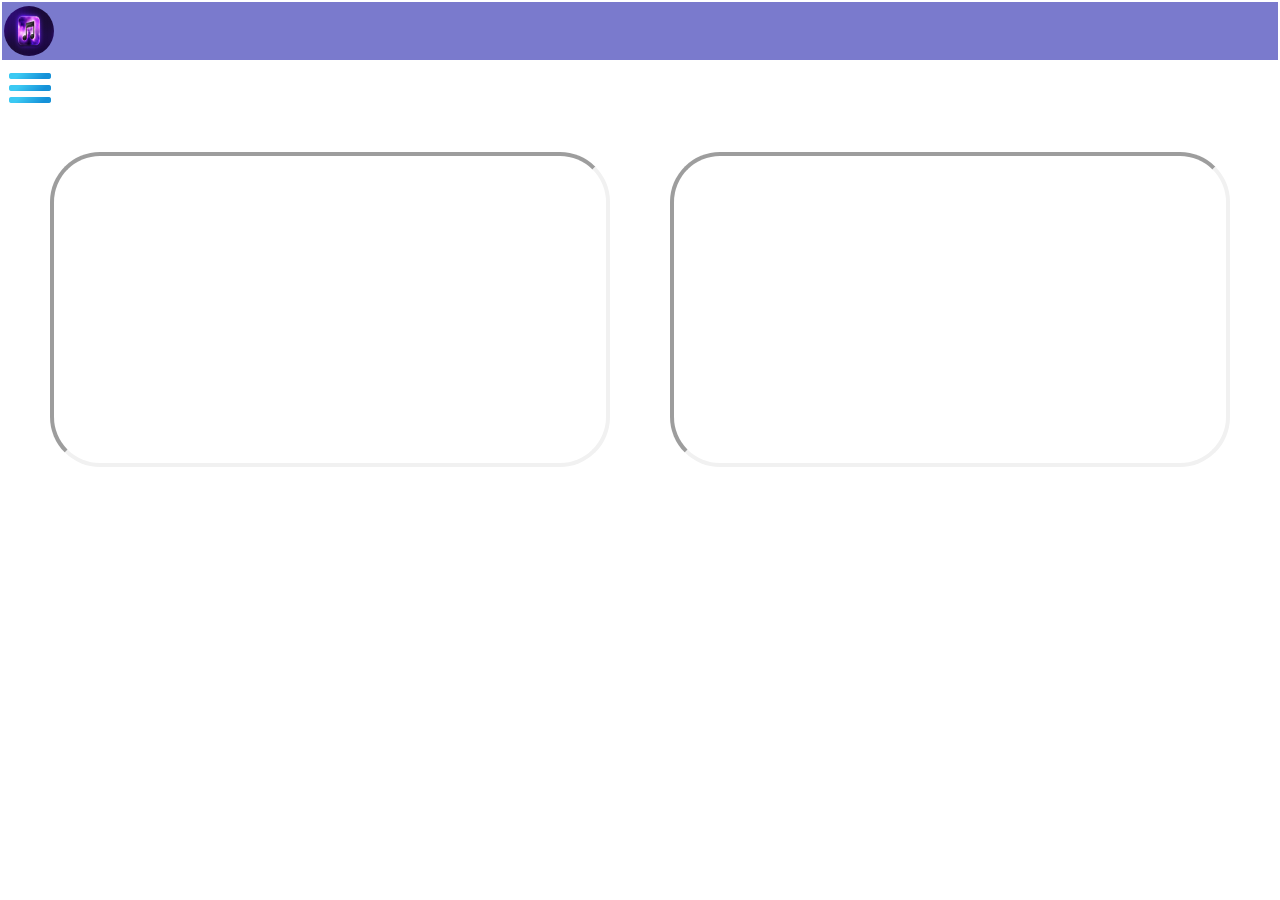
<file: video.html>
<!DOCTYPE html>
<html lang="en">
<head>
    <meta charset="UTF-8">
    <meta http-equiv="X-UA-Compatible" content="IE=edge">
    <meta name="viewport" content="width=device-width, initial-scale=1.0">
    <title>video-song</title>
    <link rel="icon" href="https://cdn.iconscout.com/icon/premium/png-256-thumb/new-year-song-2-1092197.png">
     <style>
     *{
     margin: 2px;
     box-sizing: border-box;
    }
    body{
    background-image: url('https://wallpaperaccess.com/full/2903830.jpg');
    background-size: 100%;
    margin: 0px;
    display:flex;
    flex-direction: column;
    
    }
    #nav{
        cursor: pointer;
    }
    .nav-bar{
        margin: 0px;
        background-color: rgba(100, 100, 197, 0.856);
        min-height: 50px;
        margin: 0%;
    }
    .nav-bar img:first-child{
        margin-top: 4px;
        max-width: 50px;
        border-radius: 50%;
        height:50px;
        margin-bottom: 0px;
    }
    .side-menu{
    display:inline-block;
    position:relative;
}
.menu-content{
    display:none;
  position: absolute;
  background-color: #f1f1f1;
  border: solid rgba(117, 114, 114, 0.658) 2px;
  min-width: 160px;
  box-shadow: 0px 8px 16px 0px rgba(0,0,0,0.2);
  z-index: 1;
  border-radius: 10px;
}

.menu-content a{
    display: grid;
    padding-top: 20px;
    text-align: center;
    padding-bottom: 20px;
    

}
.menu-content a:hover{background-color: rgba(117, 114, 114, 0.658);
color: aliceblue;}
.menu-content a:hover:first-child,:last-child{

border-radius: 10px;
}
.show{
    display: block;
}
.main-content{
    display: flex;
    flex-direction: row;
    margin-bottom: -1%;
    margin-left: 10%;
}
.side-menu a{
    color: black;
    text-decoration: none;
    font-size: larger;
}
.play{
    display: flex;
    flex-direction: row;
    flex-basis: content;
    justify-content: center;
}
.video_play{
    border: #f1f1f1 solid 4px;
    border-radius: 50px;
    border-style:inset;
    margin: 30px;
}
     </style>
</head>
<body>
    <nav class="nav-bar">
        <img src="/image/music-icon.png" alt=""  >
    </nav>
    <nav class="side-menu">
        <img onclick="dropFunction()"  class="side-icon" src="/image/menu-icon.png" alt="" id="nav">
        <div class="menu-content" id="content">
            <a href="spotify.html">main</a>
            <a href="">video songs</a>
            <a href="#">your account</a>
            <a href="#">play list</a>
            <a href="#">help</a>
        </div>
    </nav>
    <section class="play" id="play">
        <iframe class="video_play" width="560" height="315" src="https://www.youtube-nocookie.com/embed/2kgEc6oH9J0" title="YouTube video player" frameborder="0" allow="accelerometer; autoplay; clipboard-write; encrypted-media; gyroscope; picture-in-picture" allowfullscreen></iframe>
        <iframe class="video_play" width="560" height="315" src="https://www.youtube-nocookie.com/embed/37pnbV4mViY" title="YouTube video player" frameborder="0" allow="accelerometer; autoplay; clipboard-write; encrypted-media; gyroscope; picture-in-picture" allowfullscreen></iframe>
    </section>
    
</body>
<script>
    /* When the user clicks on the button,
toggle between hiding and showing the dropdown content */
function dropFunction() {
    document.getElementById("content").classList.toggle("show");
  }
  // Close the dropdown menu if the user clicks outside of it

window.onclick = function(event) {
    if (!event.target.matches('.side-icon')) {
      var dropdowns = document.getElementsByClassName("menu-content");
      var i;
      for (i = 0; i < dropdowns.length; i++) {
        var openDropdown = dropdowns[i];
        if (openDropdown.classList.contains('show')) {
          openDropdown.classList.remove('show');
        }
      }
    }
  }
</script>
</html>
</file>
